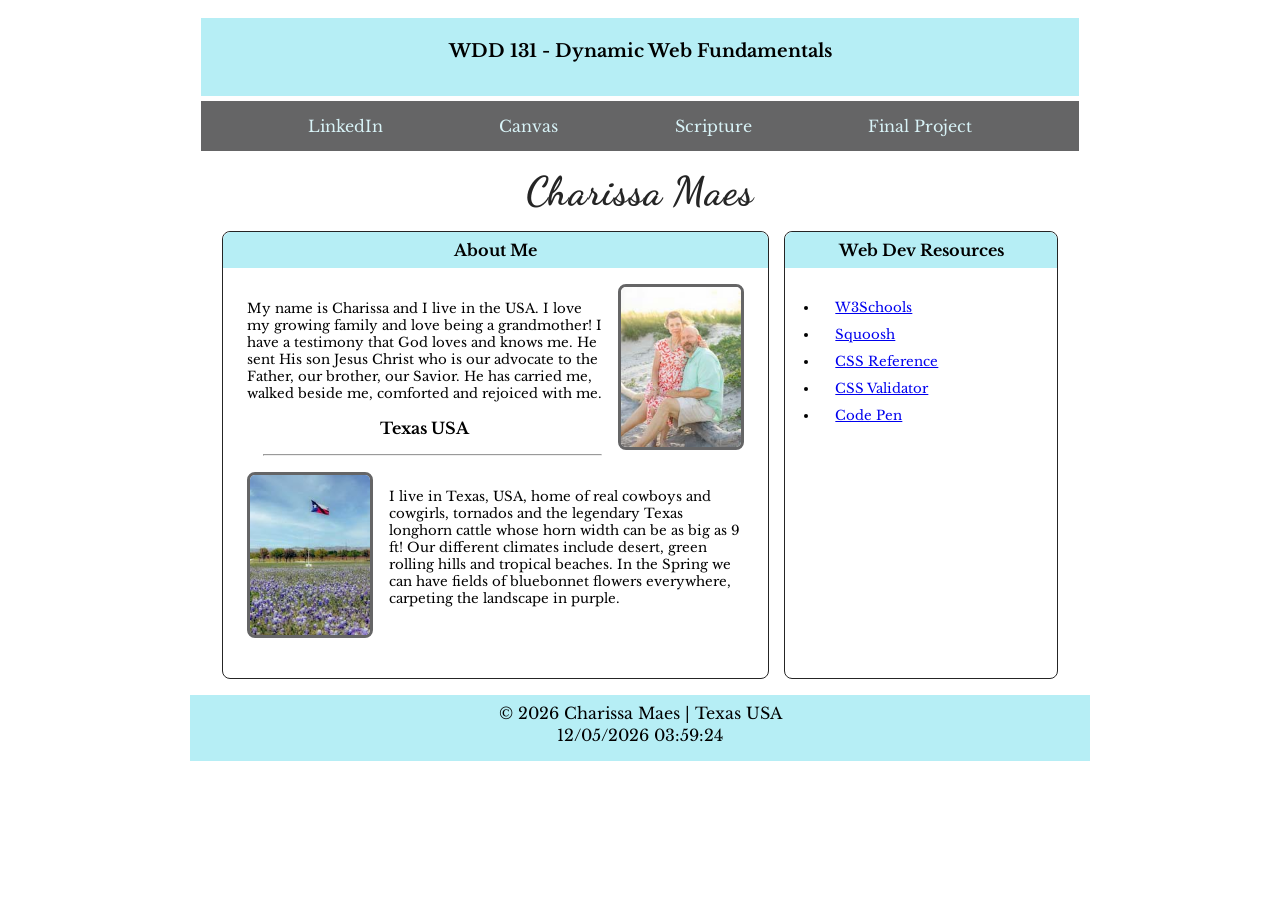
<file: index.html>
<!DOCTYPE html>
<html lang="en">
<head>
  <meta charset="UTF-8">
  <meta name="viewport" content="width=device-width, initial-scale=1.0">
  <title>WDD 131 - Dynamic Web Fundamentals - Charissa Maes</title>
  <meta name="description" content="This is a WDD 131 - Dynamic Web Fundamentals assignment web page designed by Charissa Maes to demonstrate the ability to create a dynamic web page.">
  <meta name="author" content="Charissa Maes">
  <link rel="stylesheet" href="styles/base.css">
  <link rel="preconnect" href="https://fonts.googleapis.com">
  <link rel="preconnect" href="https://fonts.gstatic.com" crossorigin>
  <link
  href="https://fonts.googleapis.com/css2?family=Dancing+Script:wght@700&family=Libre+Baskerville:ital,wght@0,400;0,700;1,400;1,700&display=swap"
  rel="stylesheet">
  <script src="scripts/getdates.js" defer></script>
</head>
<body>
  <header>
    <span id="course-title">WDD 131 - Dynamic Web Fundamentals</span>
    <nav>
      <ul>
        <li><a href="https://www.linkedin.com" target="_blank" rel="noopener">LinkedIn</a></li>
        <li><a href="https://byupw.instructure.com/" target="_blank" rel="noopener">Canvas</a></li>
        <li><a
            href="https://www.churchofjesuschrist.org/study/scriptures/nt/matt/18?lang=eng#:~:text=12%20How%20think,should%20perish." target="_blank" rel="noopener">Scripture</a>
        </li>
        <li><a href="#" target="_blank" rel="noopener">Final Project</a></li>
      </ul>
    </nav>
  </header>
  <main>
    <h1>Charissa Maes</h1>
      <section class="card">
        <h2>About Me</h2>
        <img src="images/beach-log-us.jpg" alt="Charissa Maes's profile picture">
        <p>My name is Charissa and I live in the USA. I love my growing family and love being a grandmother! I have a testimony that God loves and knows me. He sent His son Jesus Christ who is our advocate to
          the Father, our brother, our Savior. He has carried me, walked beside me,
          comforted and rejoiced with me.</p>
        <h2>Texas USA</h2>
        <hr>
        <img src="images/texas-bluebonnets.jpg" alt="Texas USA flag and bluebonnet flowers">
        <p>I live in Texas, USA, home of real cowboys and cowgirls, tornados and the legendary Texas longhorn cattle whose horn width can be as big as 9 ft! Our different climates include desert, green rolling hills and tropical beaches. In the Spring we can have fields of bluebonnet flowers everywhere, carpeting the landscape in purple.</p>
      </section>
      <section class="card">
        <h2>Web Dev Resources</h2>
        <ul>
          <li><a href="https://www.w3schools.com/">W3Schools</a></li>
          <li><a href="https://squoosh.app/">Squoosh</a></li>
          <li><a href="https://www.w3schools.com/cssref/index.php">CSS Reference</a></li>
          <li><a href="https://jigsaw.w3.org/css-validator/validator.html.en">CSS Validator</a></li>
          <li><a href="https://codepen.io/trending">Code Pen</a></li>
        </ul>
      </section>
  </main>
  <footer>
    <p>&copy; <span id="currentyear"></span> Charissa Maes | Texas USA</p>
    <p id="lastModified"></p>
  </footer>
</body>
</html>
</file>
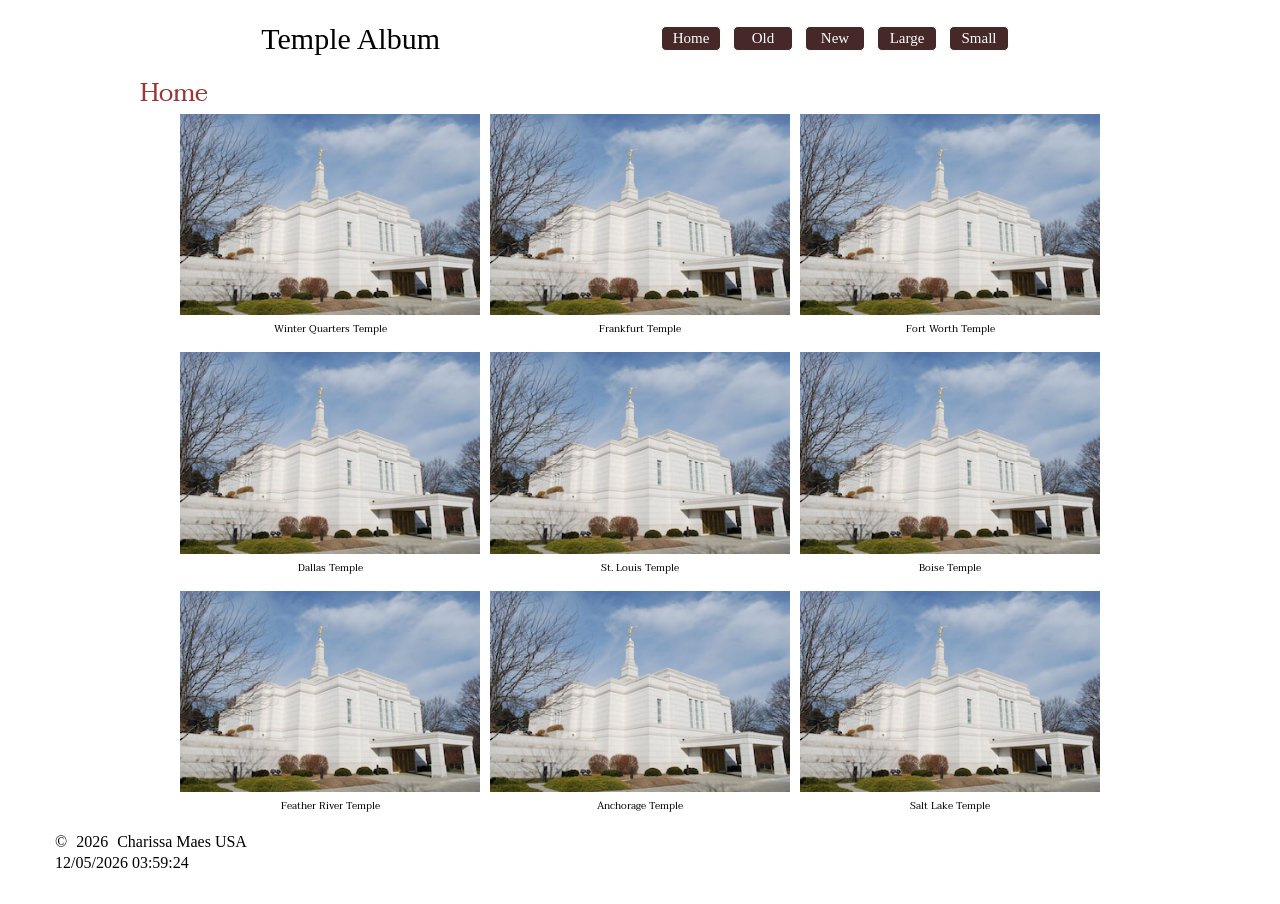
<file: temples.html>
<!DOCTYPE html>
<html lang="en">

  <head>
    <meta charset="UTF-8">
    <meta name="viewport" content="width=device-width, initial-scale=1.0">
    <title>Temples Album</title>
    <meta name="description"
      content="This page is designed to show my favorite temples around the world by using HTML, CSS, and JavaScript to render a responsive screen">
    <meta name="author" content="Charissa Maes">
    <link rel="stylesheet" href="styles/temples.css">
    <link rel="stylesheet" href="styles/temples-large.css">
    <script src="scripts/temples.js" defer></script>
    <link rel="preconnect" href="https://fonts.googleapis.com">
    <link rel="preconnect" href="https://fonts.gstatic.com" crossorigin>
    <link href="https://fonts.googleapis.com/css2?family=Taviraj:wght@200;400&display=swap" rel="stylesheet">
  </head>

  <body>
    <header>
      <p>Temple Album</p>
      <a id="menu" href="#" aria-label="Toggle navigation menu"></a>
      <nav>
        <ul class="navigation">
          <li> <a href="#">Home</a></li>
          <li> <a href="#">Old</a></li>
          <li> <a href="#">New</a></li>
          <li> <a href="#">Large</a></li>
          <li> <a href="#">Small</a></li>
        </ul>
      </nav>
    </header>
    
    <main>
      <h1>Home</h1>
      <div class="container">
        <figure>
          <img class="hover" src="images/winter-quarters-temple.jpg" alt="Winter Quarters Temple">
          <figcaption>Winter Quarters Temple</figcaption>
        </figure>
        <figure>
          <img class="hover" src="images/winter-quarters-temple.jpg" alt="Frankfurt Temple">
          <figcaption>Frankfurt Temple</figcaption>
        </figure>
        <figure>
          <img class="hover" src="images/winter-quarters-temple.jpg" alt="Fort Worth Temple">
          <figcaption>Fort Worth Temple</figcaption>
        </figure>
        <figure>
          <img class="hover" src="images/winter-quarters-temple.jpg" alt="Dallas Temple">
          <figcaption>Dallas Temple</figcaption>
        </figure>
        <figure>
          <img class="hover" src="images/winter-quarters-temple.jpg" alt="St. Louis Temple">
          <figcaption>St. Louis Temple</figcaption>
        </figure>
        <figure>
          <img class="hover" src="images/winter-quarters-temple.jpg" alt="Boise Temple">
          <figcaption>Boise Temple</figcaption>
        </figure>
        <figure>
          <img class="hover" src="images/winter-quarters-temple.jpg" alt="Feather River Temple">
          <figcaption>Feather River Temple</figcaption>
        </figure>
        <figure>
          <img class="hover" src="images/winter-quarters-temple.jpg" alt="Anchorage Temple">
          <figcaption>Anchorage Temple</figcaption>
        </figure>
        <figure>
          <img class="hover" src="images/winter-quarters-temple.jpg" alt="Salt Lake Temple">
          <figcaption>Salt Lake Temple</figcaption>
        </figure>
      </div>
    </main>
    <footer>
      <p>&copy; <span id="currentyear"></span> Charissa Maes USA</p>
      <p id="lastModified"></p>
    </footer>
  </body>

</html>
</file>
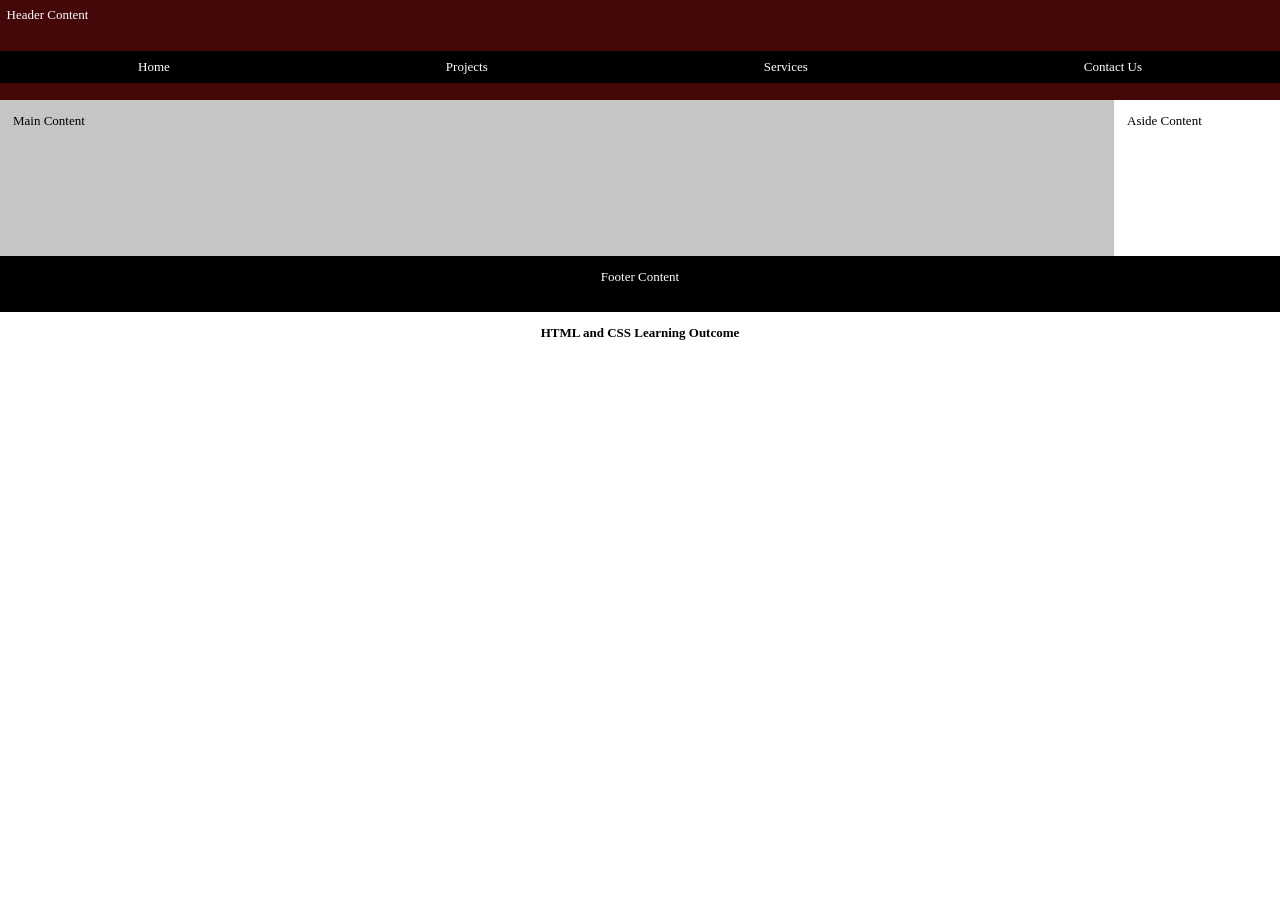
<file: week01/basic-layout.html>
<!DOCTYPE html>
<html lang="en">
<head>
  <meta charset="UTF-8">
  <meta name="viewport" content="width=device-width, initial-scale=1.0">
  <meta name="description" content="This page is a review of wdd130 and the skills we learned about how to set up a web page.">
  <meta name="author" author="Charissa Maes">
  <title>Basic Layout Charissa Maes WDD 131</title>
  <link rel="stylesheet" href="styles/layout.css">
</head>
<body>
  <header>
    <p>Header Content</p>
    <nav>
      <ul>
        <li><a href="#" title="Home">Home</a></li>
        <li><a href="#" title="Projects">Projects</a></li>
        <li><a href="#" title="Services">Services</a></li>
        <li><a href="#" title="Contact Us">Contact Us</a></li>
      </ul>
    </nav>
  </header>
  <main class="grid-item">
    <p>Main Content</p>
  </main>
  <aside class="grid-item">
    <p>Aside Content</p>
  </aside>
  <footer> <p>Footer Content</p></footer>
  <h4>HTML and CSS Learning Outcome</h4>
</body>
</html>
</file>
<file: styles/base.css>
* {
  margin: 0;
  padding: 0;
}

:root {
  --font-heading: "Dancing Script", cursive;
  --font-body: 'Libre Baskerville', Georgia, serif;
  
  --weight-regular: 400;
  --weight-semibold: 600;
  --weight-bold: 700;
}

body {
  font-family: var(--font-body);
  font-weight: var(--weight-regular);
  font-size: 16px;
  max-width: 900px;
  padding: .4rem;
  margin: 0 auto;
}

header {
  margin: .7rem;
  background-color: rgb(182, 238, 245);
}

header span {
  display: block;
  height: 40px;
  font-size: large;
  font-weight: bold;
  text-align: center;
  padding: 1.4rem 0 1rem 0  ;
}

nav {
  display: flex;
  height: 50px;
  align-items: center;
  border-top: 5px solid rgb(255, 254, 254);
  background-color: rgb(101, 101, 102);  
}

nav ul {
  display: flex;
  justify-content: space-evenly;
  list-style-type: none; 
  width: 100%;
}

nav a{
  color: rgb(216, 243, 247);
  text-decoration: none;
  font-weight: 300;
  padding: 10px;
}

nav a:hover {
  border: 2px solid rgb(216, 243, 247);
}

main {
  display: grid;
  grid-template-columns: 2fr 1fr;
  column-gap: 15px;
  margin: 1rem 2rem;  
  font-size: smaller;
}

h1 {
  grid-column: 1/3;
  font-family: var(--font-heading);
  font-weight: var(--weight-bold);
  font-size: 2.5rem;
  letter-spacing: 0.05rem;
  color:rgb(37, 37, 37);
  justify-self: center;
  margin-bottom: 1rem;
}

section {
  border: 1px solid rgb(37, 37, 37);
  border-radius: .5rem;
  padding: 1.5rem; 
}

section h2:first-child {
  background-color: rgb(182, 238, 245);
  text-align: center;
  margin: -1.5rem -1.5rem 1rem;
  padding: .5rem;
  border-radius: .5rem .5rem 0 0;
}

h2 {
  text-align: center;
  font-size: medium;
  margin-top: 1rem;
}

img {
  border: .2rem solid rgb(101, 101, 102);
  border-radius: .5rem;
}

p {
  margin-top: 2rem;
}

.card:first-of-type  {
  display: flow-root;
}

.card:first-of-type img:first-of-type {
  float: right;
  width: 120px;
  margin:0 0 1rem 1rem;  
}

.card:first-of-type img:last-of-type {
  float: left;
  width: 120px;
  margin: 0 1rem 1rem 0;
}

.card:first-of-type hr {
  margin: 1rem 8rem 1rem 1rem;
}

.card:last-of-type ul{
  font-weight: 300;
  padding: 10px;  
}

.card:last-of-type li {
  text-decoration: none;
  padding: 5px 1rem;
}

footer {
  background-color: rgb(182, 238, 245);
  padding: .2rem;
  height: 60px;
}

footer p {
  text-align: center;
  line-height: 1;
  margin: .4rem 0;
}
</file>
<file: styles/temples.css>
* {
  margin: .5rem;
  padding: 0;
  box-sizing: border-box;
}

html {
  font-size: 62.5%;
}

body {
  width: 100%;
  max-width: 1200px;
  margin: 0 auto;
}

header {
  display: grid;
  grid-template-columns: 1fr 2fr;
  grid-gap: 1rem;
  align-items: center;
  padding: .5rem 2rem .5rem 2rem;

}

h1 {
  display: block;
  color: rgb(153, 56, 56);
  font-weight: 400;
  font-style: normal;
  justify-self: flex-start;
  align-self: center;
}

header p {
  font-size: 3rem;
  text-align:right;
}

/* mobile view */

#menu {
  display: block;
  font-weight: 500;
  text-decoration: none;
  color: rgb(0, 0, 0);
  justify-self: flex-end;
  font-size: 3rem;
}

#menu::before {
  content: "≡";
  padding: 0 2rem;
}

#menu.show::before {
  content: "X";
}


.show li {
  display: block;
}

nav {
  display: flex;
}

nav ul {
  display: none;
  list-style: none;
  margin: 0 auto;
}

nav.show ul {
  list-style: none;
  display: flex;
  flex-direction: column;

}

nav li {
  display: block;
}

nav a {
  display: block;
  text-align: center;
  text-decoration: none;
  color: rgb(255, 255, 255);
  font-weight: 500;
  transition: 0.5s;
  font-size: clamp(1.2rem, 2vmin, 1.5rem);
  background-color: rgb(70, 40, 40);
  padding: .3rem 1rem;
  margin: .1rem;
  border: 1.5px solid white;
  border-radius: 5px;
  width: 6rem;
}

nav a:hover,
nav a:active {
  background-color: rgb(240, 239, 239);
}

main h1 {
  font-size: 2.5rem;
  justify-self: center;
  margin: 0 auto;
}

main {
  display: block;
  justify-content: center;
  font-family: 'Taviraj', serif;
  font-weight: 400;
  font-size: 1rem;
  margin: 0 auto;
  max-width: 1000px;
}

.container {
  display: grid;
  grid-template-columns: repeat(auto-fit, minmax(250px, 300px));
  grid-gap: 10px;
  justify-content: center;
  text-align: center;
  margin: 0 auto;
}

.hover:hover {
  box-shadow: 0 5px 20px rgba(97, 36, 36, 0.404);
  border: solid 2px white;
}

figure {
  margin: 0;
  padding: 0;
}

figure img {
  display: block;
  width: 100%;
  margin:0;
}

figcaption {
  font-family: 'Taviraj', serif;
}

img {
  width: 100%;
  height: auto;
}


footer {
  border-radius: 10px;
  padding: .5rem;
  height: 7rem;
}

footer p {
  justify-self: center;
  line-height: 1;
  margin: .5rem;
  font-size: 1.6rem;
}
</file>
<file: styles/temples-large.css>
@media only screen and (min-width: 40em) {
  h1 {
    font-size: 2rem;
  }

  nav {
    display: flex; 
  }

  nav ul {
    display: flex;
  }

  nav li {
    display: block;
    /* change state in small view */
    flex: 1 1 100%;
  }

  nav a {
    text-align: center;
  }

  #menu {
    display: none;
  }
}
</file>
<file: week01/styles/layout.css>
* {
  padding: 0;
  margin: 0;
  font-size: small;
}


header {
  background-color: rgb(68, 8, 8);
  color: white;
  grid-column: 1/4;
  min-height: 100px;
}

header p {
  padding: .5rem;
  justify-self: left;
}

nav ul {
  display: flex;
  list-style: none;
  align-items: center;
  width: 100%;
  height: 32px;
  background-color: black;
  justify-content: space-around;
  margin-top: 1.7rem;
}

nav a {
  text-decoration: none;
  color: white;
}

body {
  display: grid;
  grid-template: auto 1fr auto auto / auto 1fr auto;
}

main{
  grid-column: 1/3;
  background:rgb(199, 196, 196);
  padding: 1rem;
  height: 10rem;
}

aside {
  grid-column: 3/4;
  padding: 1rem;
  width: 140px;
}

footer {
  grid-column: 1/4;
  background-color: black;
  color: white;
  height: 30px;
  padding: 1rem;
  text-align: center;
}

H4 {
  grid-column: 1/4;
  padding: 1rem;
  text-align: center;
}
</file>
